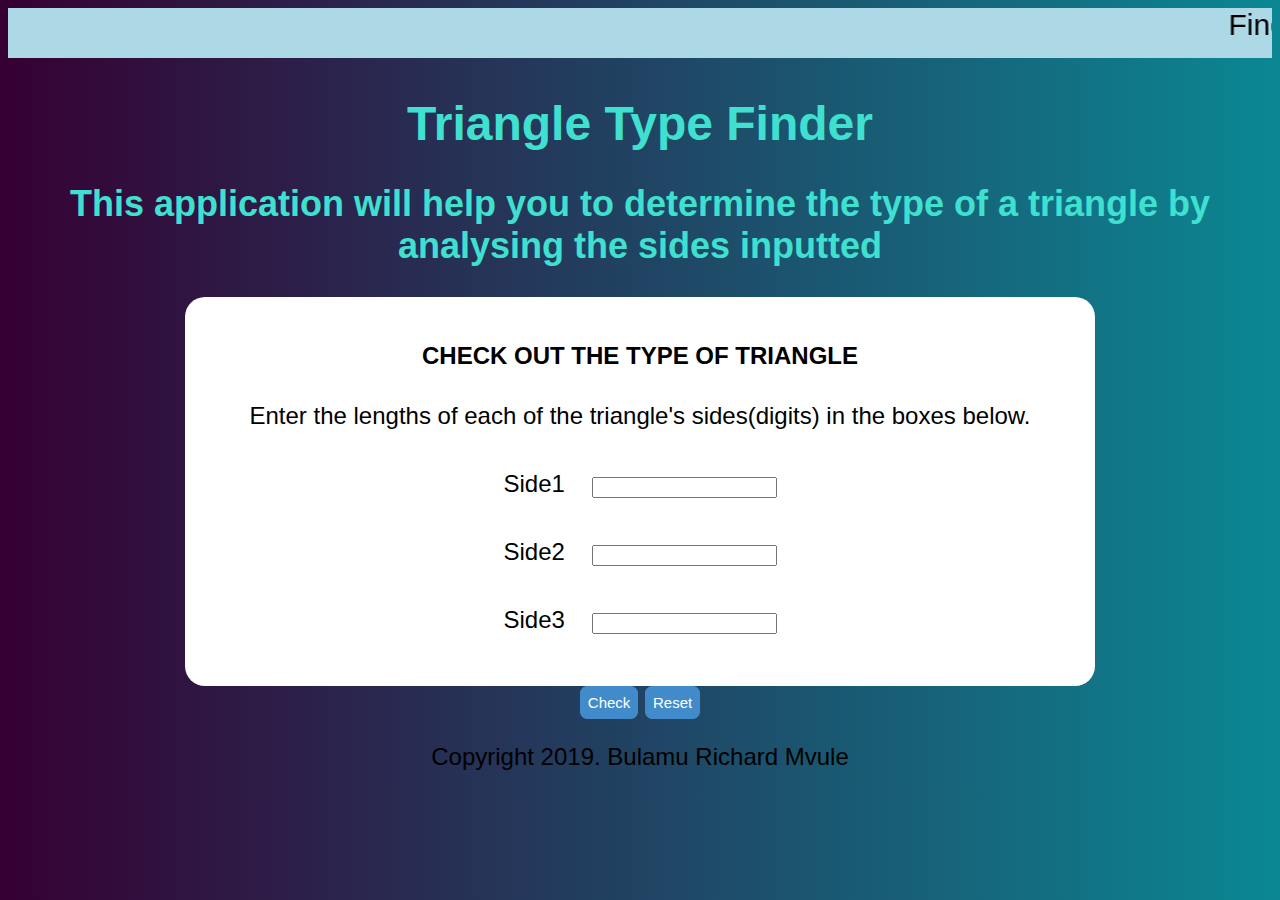
<file: index.html>
<!DOCTYPE html>
<html>
<head>
  <link rel="icon" href="images/images.png">
  <title> triangle tracker </title>
  <link rel="stylesheet" href="css/styles.css" type="text/css">
  <script src="js/triangle.js"></script>
</head>
  <body>
    <div class="b">
        <marquee width=200 height=50 direction= "scroll">Finding out triangle types using the tracker!</marquee>
    </div>
<div align="center">
  <h1> Triangle Type Finder<?h1>
    <h2> This application will help you to determine the type of a triangle by analysing the sides inputted</h2>
    <div class="form">
    <h4>CHECK OUT THE TYPE OF TRIANGLE</h4>
    <p>Enter the lengths of each of the triangle's sides(digits) in the boxes below. </p>
    <div class="input-field">
      <label for="num1">Side1</label>
      <input class="number" type="text" id="num1" name="num1">
    </div>
    <div class="input-field">
       <label for="num2">Side2</label>
        <input class="number" type="text" id="num2" name="num2">
    </div>
    <div class="input-field">
      <label for="num3">Side3</label>
      <input class="number" type="text" id="num3" name="num3">
    </div>
  </div>
 <input class="button" type="button" value="Check" onclick="triangle()">
 <input class="button" type="button" value="Reset" onclick="reset()">
 <p id="display"></p>
</div>
</div>
<div id="footer">
    <p>Copyright 2019. Bulamu Richard Mvule</p>
  </div>
</body>
</html>
</file>
<file: css/styles.css>
marquee{
  width:100%;
 background-color:lightblue;
 font-size: 30px;
}
h1{
  color:turquoise;
  font-family: "Comic Sans MS", cursive, sans-serif;
}
h2{
  color:turquoise;
  font-family: "Comic Sans MS", cursive, sans-serif;
}
body {
  text-align: center;
  background: linear-gradient(to left, #0b8793, #360033);
  font-family: "Comic Sans MS", cursive, sans-serif;
  font-size: 1.5em;
}
.form {
  width: 70%;
    border-radius: 20px;
    background: white;
    text-align: center;
    margin: 0 auto;
    padding: 1%;
    height: auto;
}
.fill {
  color: red;
  font-weight: 500;
}

 .input-field {
  display: block;
  margin: 40px;
}
.input-field label {
  margin-right: 20px;
}
}
.input:active {
  border-color:  #428bca;
}
.button {
  text-align: center;
  font-size: 15px;
  padding: 7px;
  border-radius: 7px;
  background: #428bca;
  border: 1px solid #428bca;
  color: white;
  outline-style: button;
  font-family: "Comic Sans MS", cursive, sans-serif;
}
.button:hover {
  color: 	#428bca;
  background-color: white;
}
.type {
  color: blue;
  text-transform: uppercase;
}
.not {
  color: red;
}
</file>
